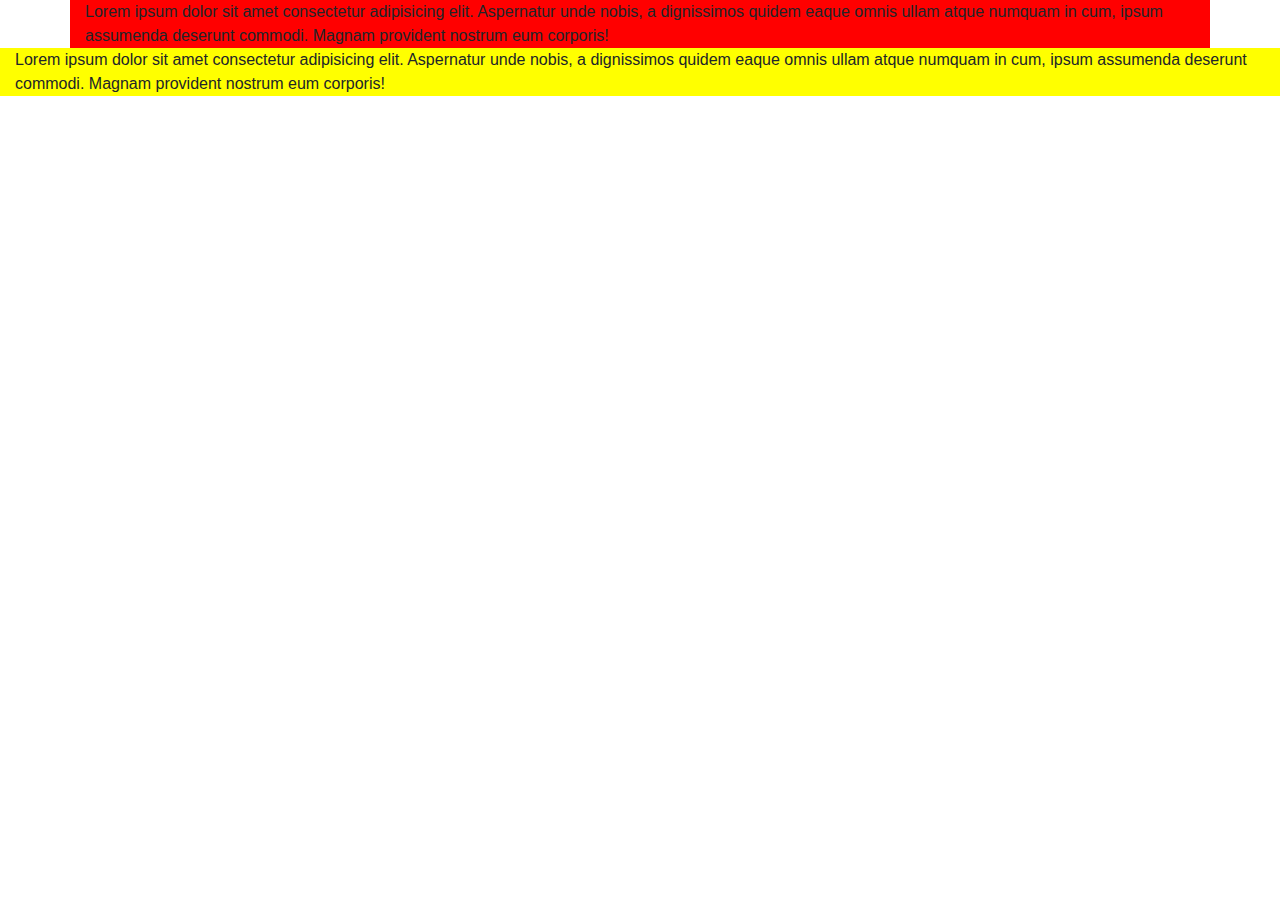
<file: practice/bootcontainer.html>
<!doctype html>
<html lang="en">
  <head>
    <title>Title</title>
    <!-- Required meta tags -->
    <meta charset="utf-8">
    <meta name="viewport" content="width=device-width, initial-scale=1, shrink-to-fit=no">

    <!-- Bootstrap CSS -->
    <link rel="stylesheet" href="https://stackpath.bootstrapcdn.com/bootstrap/4.3.1/css/bootstrap.min.css" integrity="sha384-ggOyR0iXCbMQv3Xipma34MD+dH/1fQ784/j6cY/iJTQUOhcWr7x9JvoRxT2MZw1T" crossorigin="anonymous">
  </head>
  <body>
      
    <!-- Optional JavaScript -->
    <!-- jQuery first, then Popper.js, then Bootstrap JS -->
    <script src="https://code.jquery.com/jquery-3.3.1.slim.min.js" integrity="sha384-q8i/X+965DzO0rT7abK41JStQIAqVgRVzpbzo5smXKp4YfRvH+8abtTE1Pi6jizo" crossorigin="anonymous"></script>
    <script src="https://cdnjs.cloudflare.com/ajax/libs/popper.js/1.14.7/umd/popper.min.js" integrity="sha384-UO2eT0CpHqdSJQ6hJty5KVphtPhzWj9WO1clHTMGa3JDZwrnQq4sF86dIHNDz0W1" crossorigin="anonymous"></script>
    <script src="https://stackpath.bootstrapcdn.com/bootstrap/4.3.1/js/bootstrap.min.js" integrity="sha384-JjSmVgyd0p3pXB1rRibZUAYoIIy6OrQ6VrjIEaFf/nJGzIxFDsf4x0xIM+B07jRM" crossorigin="anonymous"></script>
    <div class="container" style="background-color: red;">
    Lorem ipsum dolor sit amet consectetur adipisicing elit. Aspernatur unde nobis, a dignissimos quidem eaque omnis ullam atque numquam in cum, ipsum assumenda deserunt commodi. Magnam provident nostrum eum corporis!</div>
    <div class="container-fluid" style="background-color: yellow;">
        Lorem ipsum dolor sit amet consectetur adipisicing elit. Aspernatur unde nobis, a dignissimos quidem eaque omnis ullam atque numquam in cum, ipsum assumenda deserunt commodi. Magnam provident nostrum eum corporis!</div>
  </body>
</html>
</file>
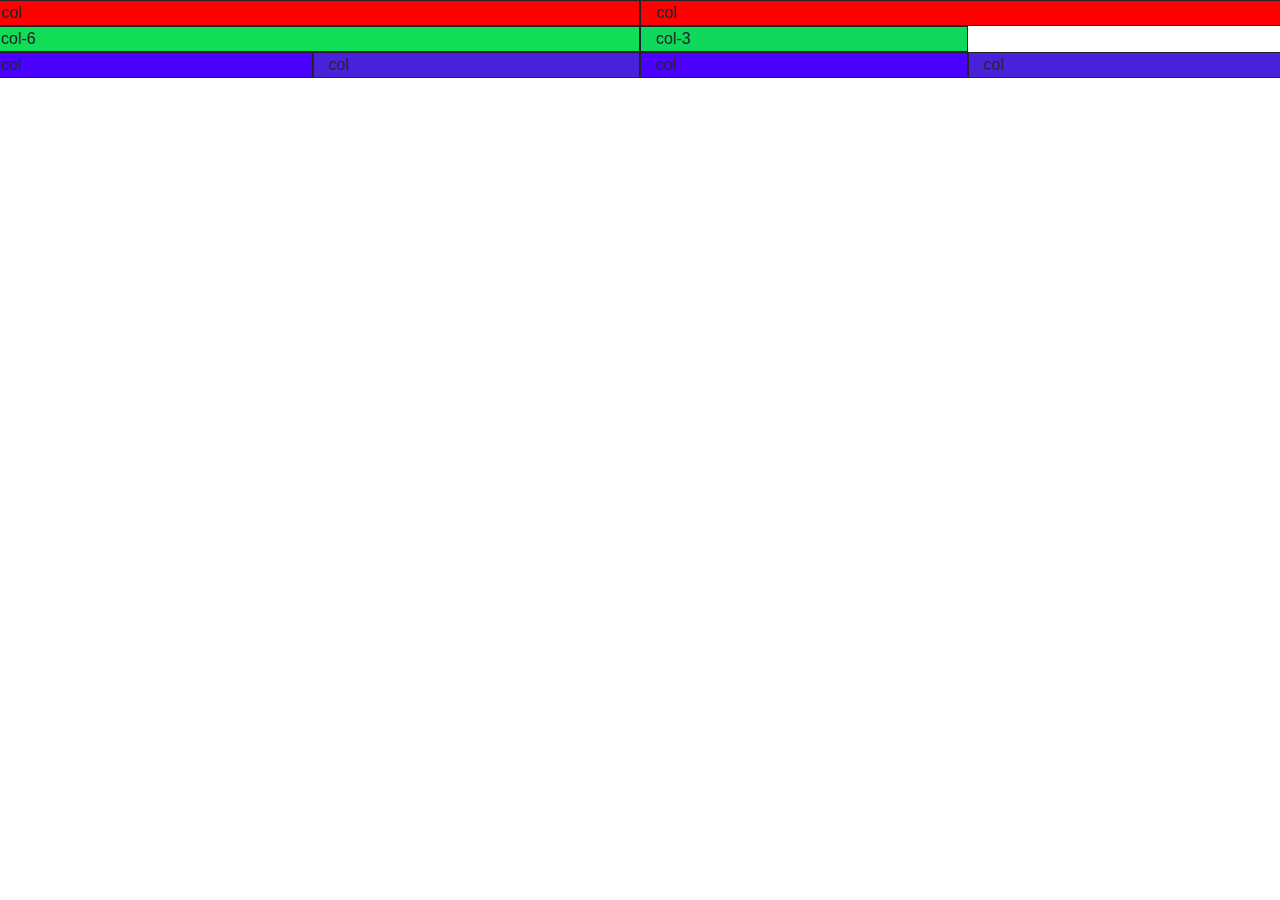
<file: practice/index3.html>
<!doctype html>
<html lang="en">

<head>
  <title>Title</title>
  <!-- Required meta tags -->
  <meta charset="utf-8">
  <meta name="viewport" content="width=device-width, initial-scale=1, shrink-to-fit=no">

  <!-- Bootstrap CSS -->
  <link rel="stylesheet" href="https://stackpath.bootstrapcdn.com/bootstrap/4.3.1/css/bootstrap.min.css"
    integrity="sha384-ggOyR0iXCbMQv3Xipma34MD+dH/1fQ784/j6cY/iJTQUOhcWr7x9JvoRxT2MZw1T" crossorigin="anonymous">
</head>

<body>
  <div class="row">
    <div class="col" style="background-color:red ; border:1px solid;">col</div>
    <div class="col" style="background-color:red ; border: 1px solid;">col</div>
  </div>
  <div class="row">
    <div class="col-6" style="background-color:rgb(18, 221, 86) ; border:1px solid;">col-6</div>
    <div class="col-3" style="background-color:rgb(15, 216, 92) ; border: 1px solid;">col-3</div>
  </div>
  <div class="row">
    <div class="col-lg-3 col-md-4 col-sm-6" style="background-color:rgb(76, 0, 255) ; border:1px solid;">col</div>
    <div class="col-lg-3 col-md-4 col-sm-6" style="background-color:rgb(74, 34, 219) ; border: 1px solid;">col</div>
    <div class="col-lg-3 col-md-4 col-sm-6" style="background-color:rgb(76, 0, 255) ; border:1px solid;">col</div>
    <div class="col-lg-3 col-md-4 col-sm-6" style="background-color:rgb(74, 34, 219) ; border: 1px solid;">col</div>
  </div>
  <!-- Optional JavaScript -->
  <!-- jQuery first, then Popper.js, then Bootstrap JS -->
  <script src="https://code.jquery.com/jquery-3.3.1.slim.min.js"
    integrity="sha384-q8i/X+965DzO0rT7abK41JStQIAqVgRVzpbzo5smXKp4YfRvH+8abtTE1Pi6jizo"
    crossorigin="anonymous"></script>
  <script src="https://cdnjs.cloudflare.com/ajax/libs/popper.js/1.14.7/umd/popper.min.js"
    integrity="sha384-UO2eT0CpHqdSJQ6hJty5KVphtPhzWj9WO1clHTMGa3JDZwrnQq4sF86dIHNDz0W1"
    crossorigin="anonymous"></script>
  <script src="https://stackpath.bootstrapcdn.com/bootstrap/4.3.1/js/bootstrap.min.js"
    integrity="sha384-JjSmVgyd0p3pXB1rRibZUAYoIIy6OrQ6VrjIEaFf/nJGzIxFDsf4x0xIM+B07jRM"
    crossorigin="anonymous"></script>
</body>

</html>
</file>
